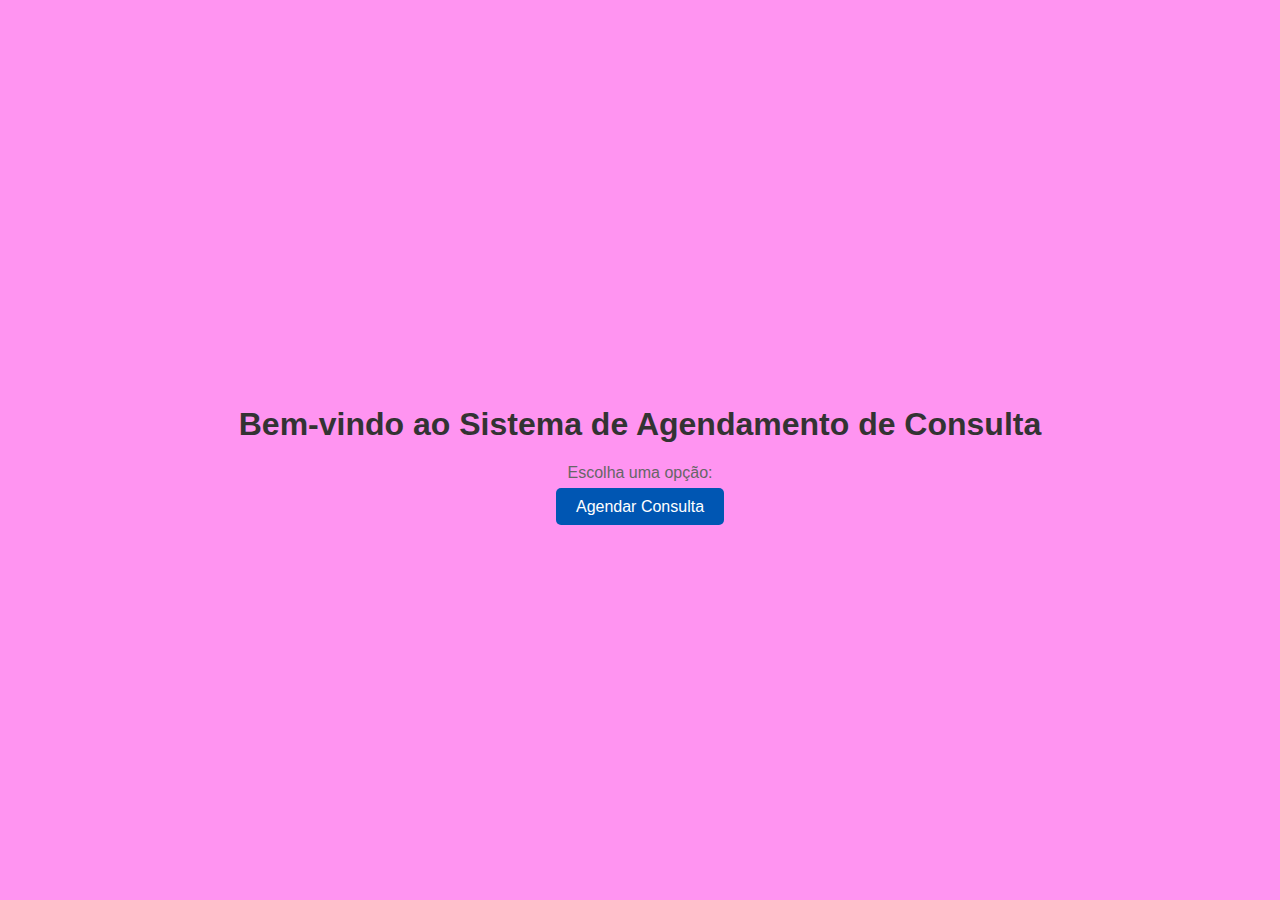
<file: agendamento.html>
<!DOCTYPE html>
<html lang="en">
<head>
  <meta charset="UTF-8">
  <meta name="viewport" content="width=device-width, initial-scale=1.0">
  <title>F's Veterinário - HOME</title>
  <style>
    body {
      font-family: Arial, sans-serif;
      background-color: hsl(308, 100%, 79%);
      margin: 0;
      padding: 0;
      display: flex;
      justify-content: center;
      align-items: center;
      height: 100vh;
    }

    .container {
      text-align: center;
    }

    h1 {
      color: #333;
    }

    p {
      color: #666;
    }

    .btn {
      background-color: #0056b3;
      color: #fff;
      padding: 10px 20px;
      border: none;
      border-radius: 5px;
      cursor: pointer;
      text-decoration: none;
    }

    .btn:hover {
      background-color: #012b58;
    }
  </style>
</head>
<body>
  <div class="container">
    <h1>Bem-vindo ao Sistema de Agendamento de Consulta</h1>
    <p>Escolha uma opção:</p>
    <a href="index.html" class="btn">Agendar Consulta</a>
   
  </div>
</body>
</html>
</file>
